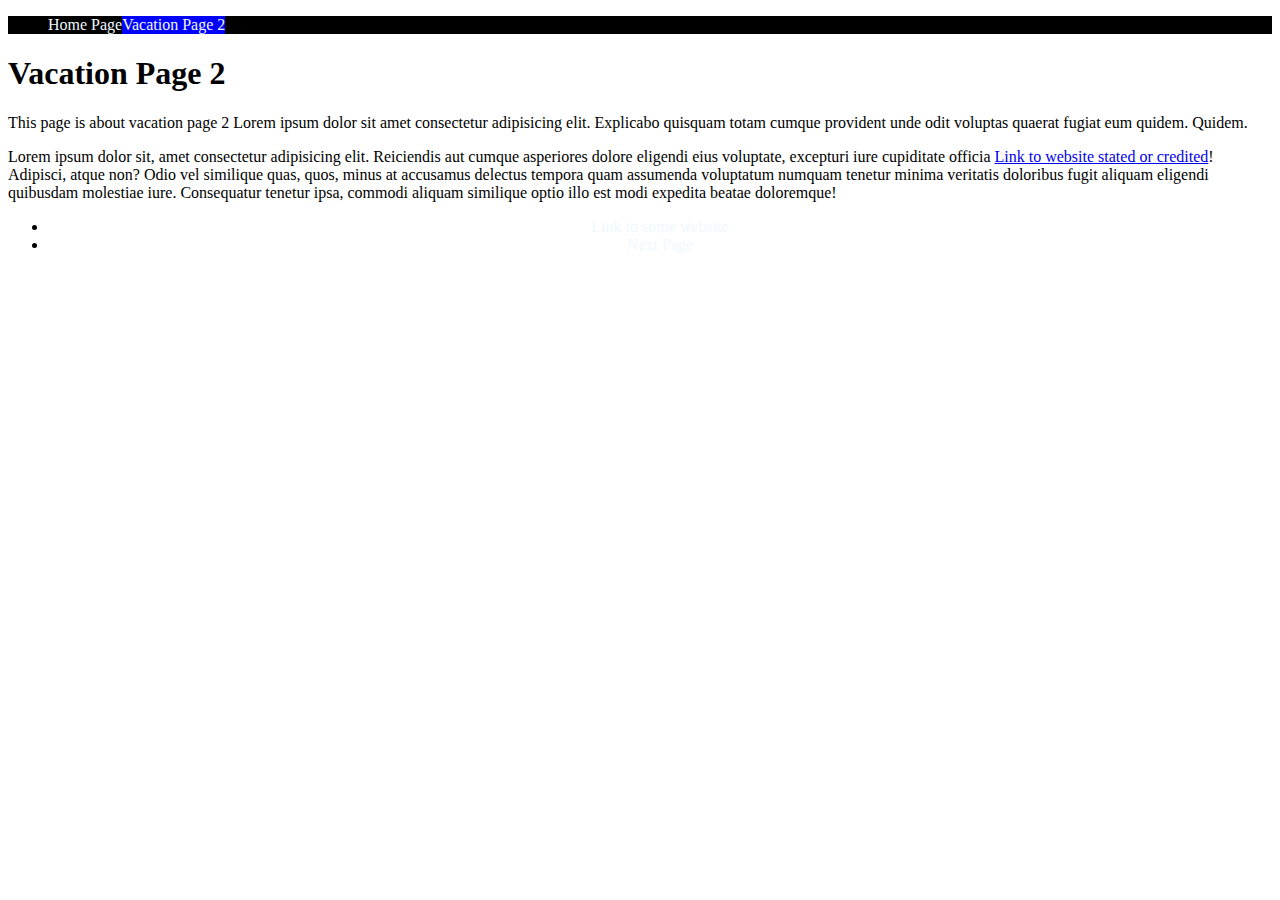
<file: vacationpage.html>
<!DOCTYPE html>
<html lang="en">
<head>
    <meta charset="UTF-8">
    <meta name="viewport" content="width=device-width, initial-scale=1.0">
    <title>Vacation Page 2</title>
    <link rel="stylesheet" href="styles.css" type="text/css">
</head>
<body>
    <!-- navigation of the page -->
        <nav>
         <ul class="nav-1">
            <li><a href="index.html">Home Page</a></li>
            <li><a class="active" href="#">Vacation Page 2</a></li>
         </ul>
        </nav>
    <!-- top of page w/ picture of resort and short description -->
    <header>
        <h1>Vacation Page 2</h1>
        <p>This page is about vacation page 2 
        Lorem ipsum dolor sit amet consectetur adipisicing elit. 
        Explicabo quisquam totam cumque provident unde odit 
        voluptas quaerat fugiat eum quidem. Quidem.
    </p>
    </header>
    <!-- longer description of the resort below the image -->
    <p>
        Lorem ipsum dolor sit, amet consectetur adipisicing elit.
        Reiciendis aut cumque asperiores dolore eligendi eius voluptate, 
        excepturi iure cupiditate officia <a href="https:example.com" target="_blank">Link to website stated or credited</a>! 
        Adipisci, atque non? Odio vel 
        similique quas, quos, minus at accusamus delectus tempora quam assumenda 
        voluptatum numquam tenetur minima veritatis doloribus fugit aliquam eligendi 
        quibusdam molestiae iure. Consequatur tenetur ipsa, commodi aliquam similique 
        optio illo est modi expedita beatae doloremque!
    </p>
    <!-- important links -->
    <ul>
        <li><a href="https://example.com" target="_blank">Link to some website</a></li>
            <!-- link to next page -->
        <li><a href="https://example.com">Next Page</a></li>
    </ul>
</body>
</html>
</file>
<file: styles.css>
/* navigation*/
.nav-1 { 
    list-style-type: none;
    background-color: black;
    overflow: hidden;
}

.nav-1 li {
    float: left;
}

.active {
    background-color: blue;
}

li a {
    color: aliceblue;
    display: block;
    text-align: center;
    text-decoration: none;
}

li a:hover {
    background-color: aliceblue;
    color: black;
}
</file>
